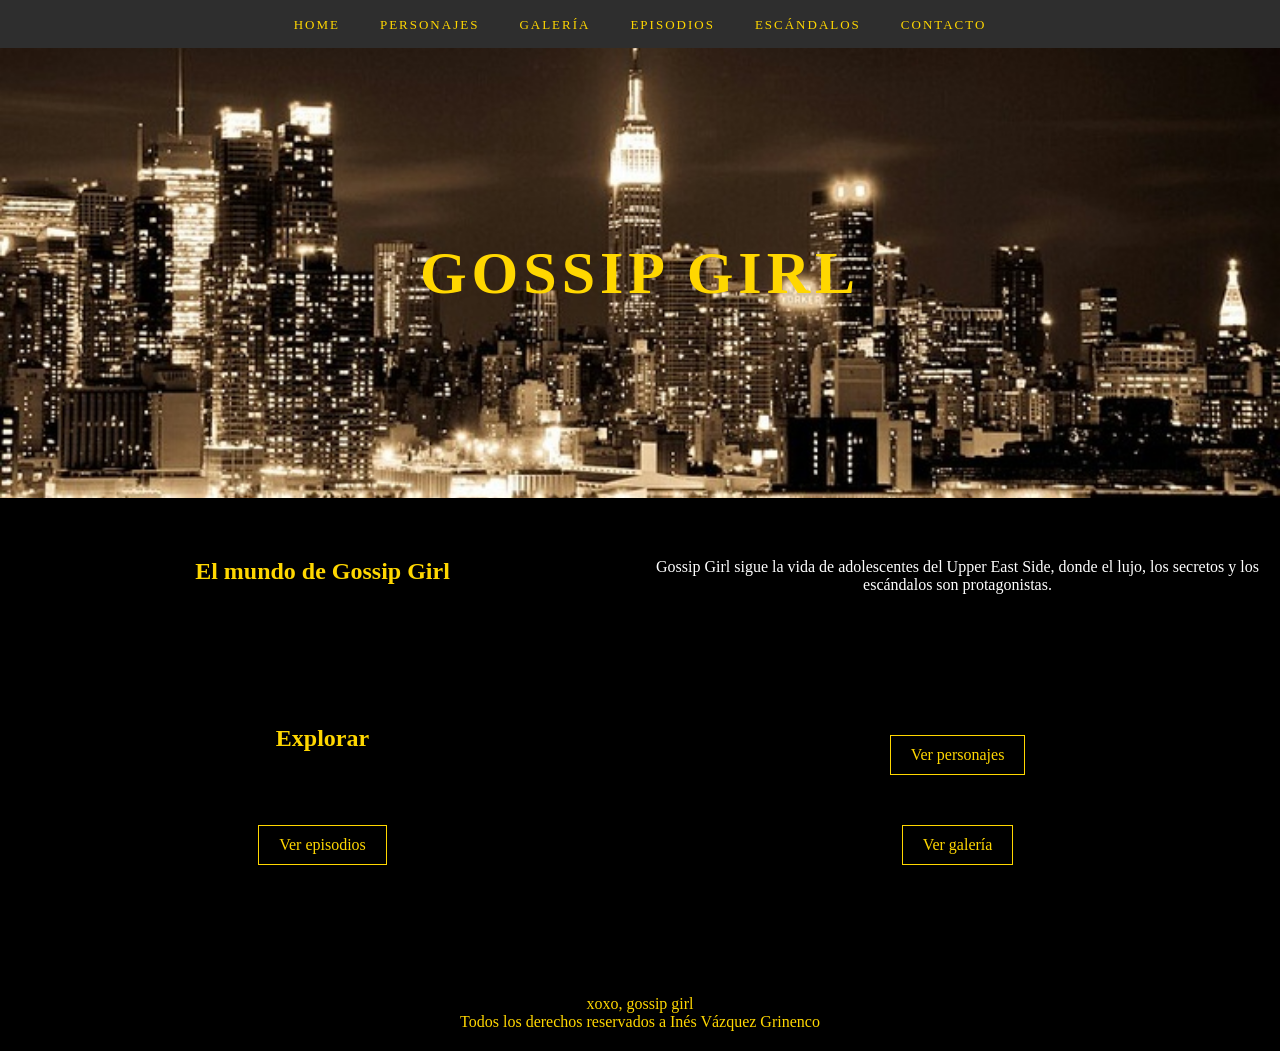
<file: index.html>
<!DOCTYPE html>
<html lang="es">
<head>
    <meta charset="UTF-8">
    <title>Gossip Girl</title>
    <link rel="stylesheet" href="css/style.css">
</head>
<body>

    <!-- MENU -->
    <nav>
        <ul>
            <li><a href="index.html">HOME</a></li>
            <li><a href="pages/personajes.html">PERSONAJES</a></li>
            <li><a href="pages/imagenes.html">GALERÍA</a></li>
            <li><a href="pages/episodios.html">EPISODIOS</a></li>
            <li><a href="pages/escandalos.html">ESCÁNDALOS</a></li>
            <li><a href="pages/contacto.html">CONTACTO</a></li>
        </ul>
    </nav>

    <!-- HERO / PORTADA -->
    <header>
        <h1>GOSSIP GIRL</h1>
    </header>

    <!-- SECCIÓN PRINCIPAL -->
    <section class="intro">
       
        <h2>El mundo de Gossip Girl</h2>
        <p>
            Gossip Girl sigue la vida de adolescentes del Upper East Side,
            donde el lujo, los secretos y los escándalos son protagonistas.
        </p>
    </div>

</section>
    <!-- BOTONES A SECCIONES -->
    <section>
        <h2>Explorar</h2>

        <a href="pages/personajes.html">Ver personajes</a>
        <a href="pages/episodios.html">Ver episodios</a>
        <a href="pages/imagenes.html">Ver galería</a>
    </section>

    <!-- FOOTER -->
    <footer>
        <p>xoxo, gossip girl</p>
        <p>Todos los derechos reservados a Inés Vázquez Grinenco</p>


    </footer>

</body>
</html>
</file>
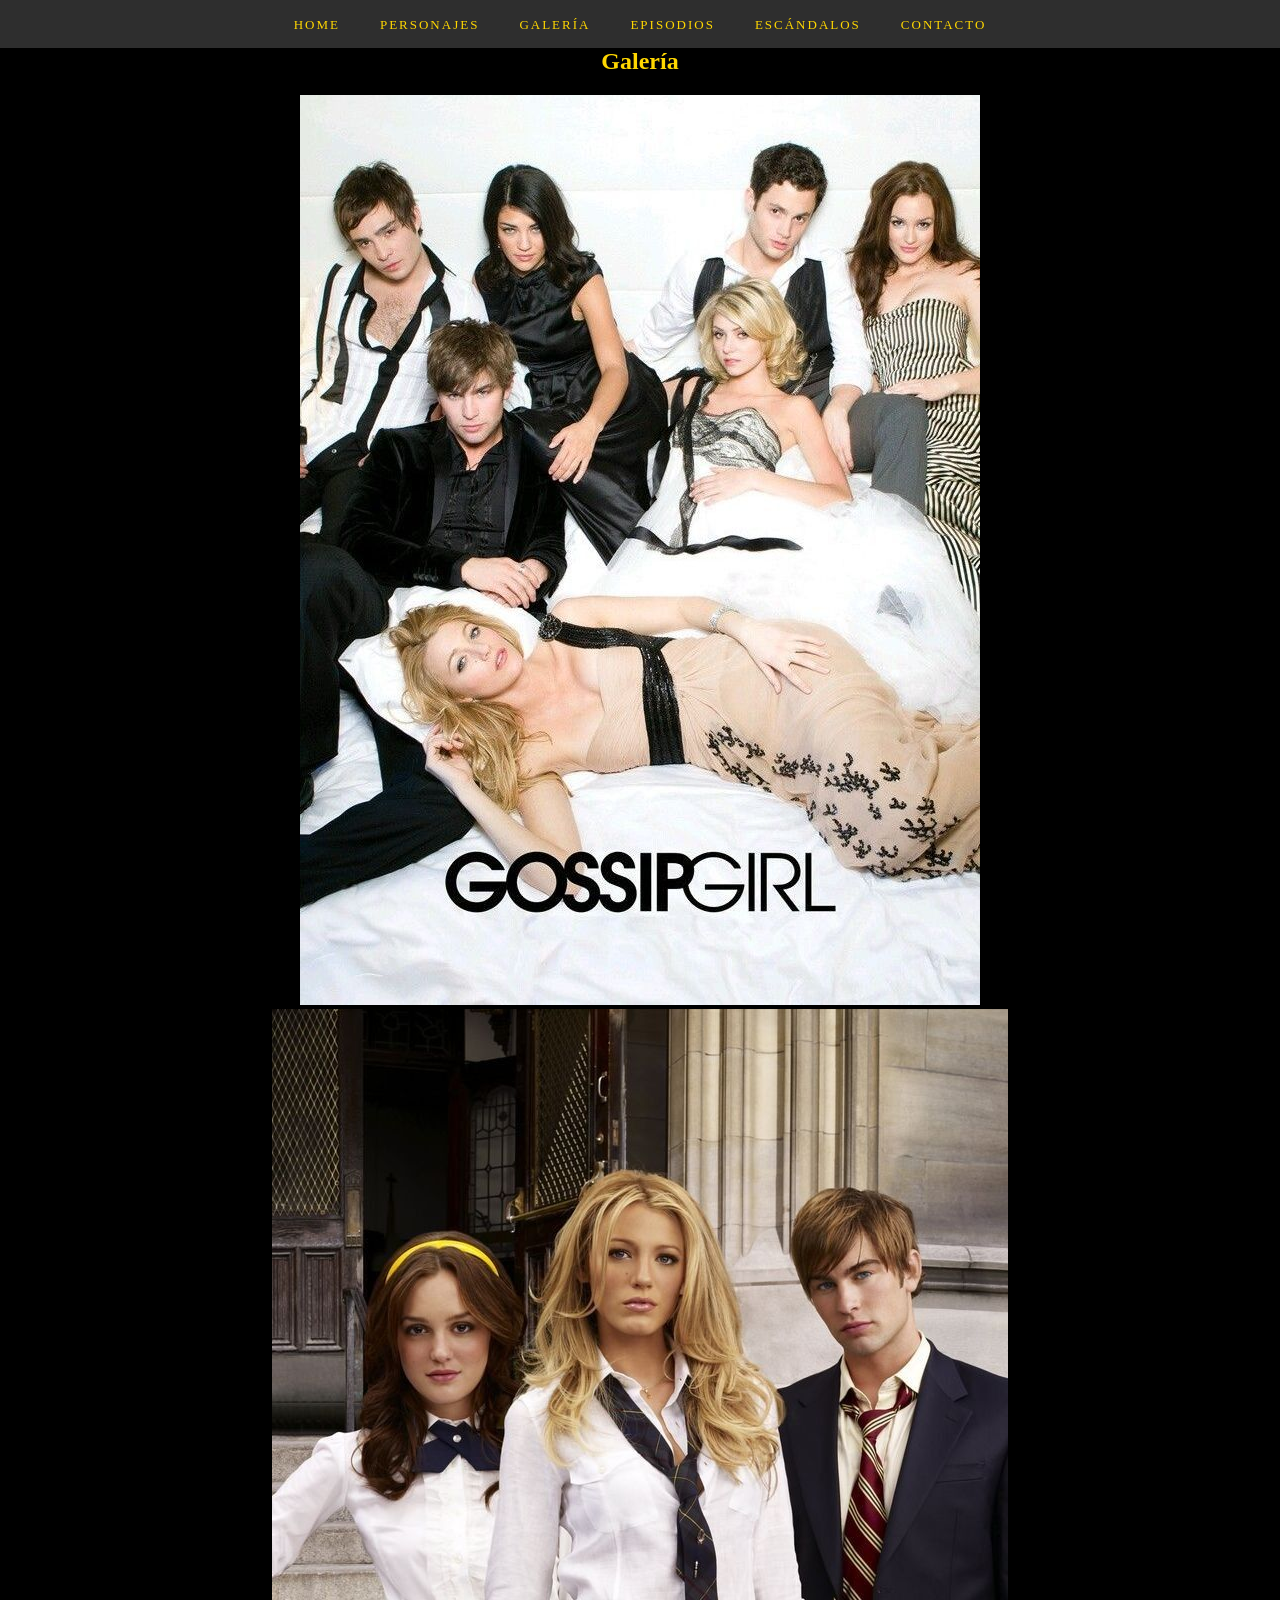
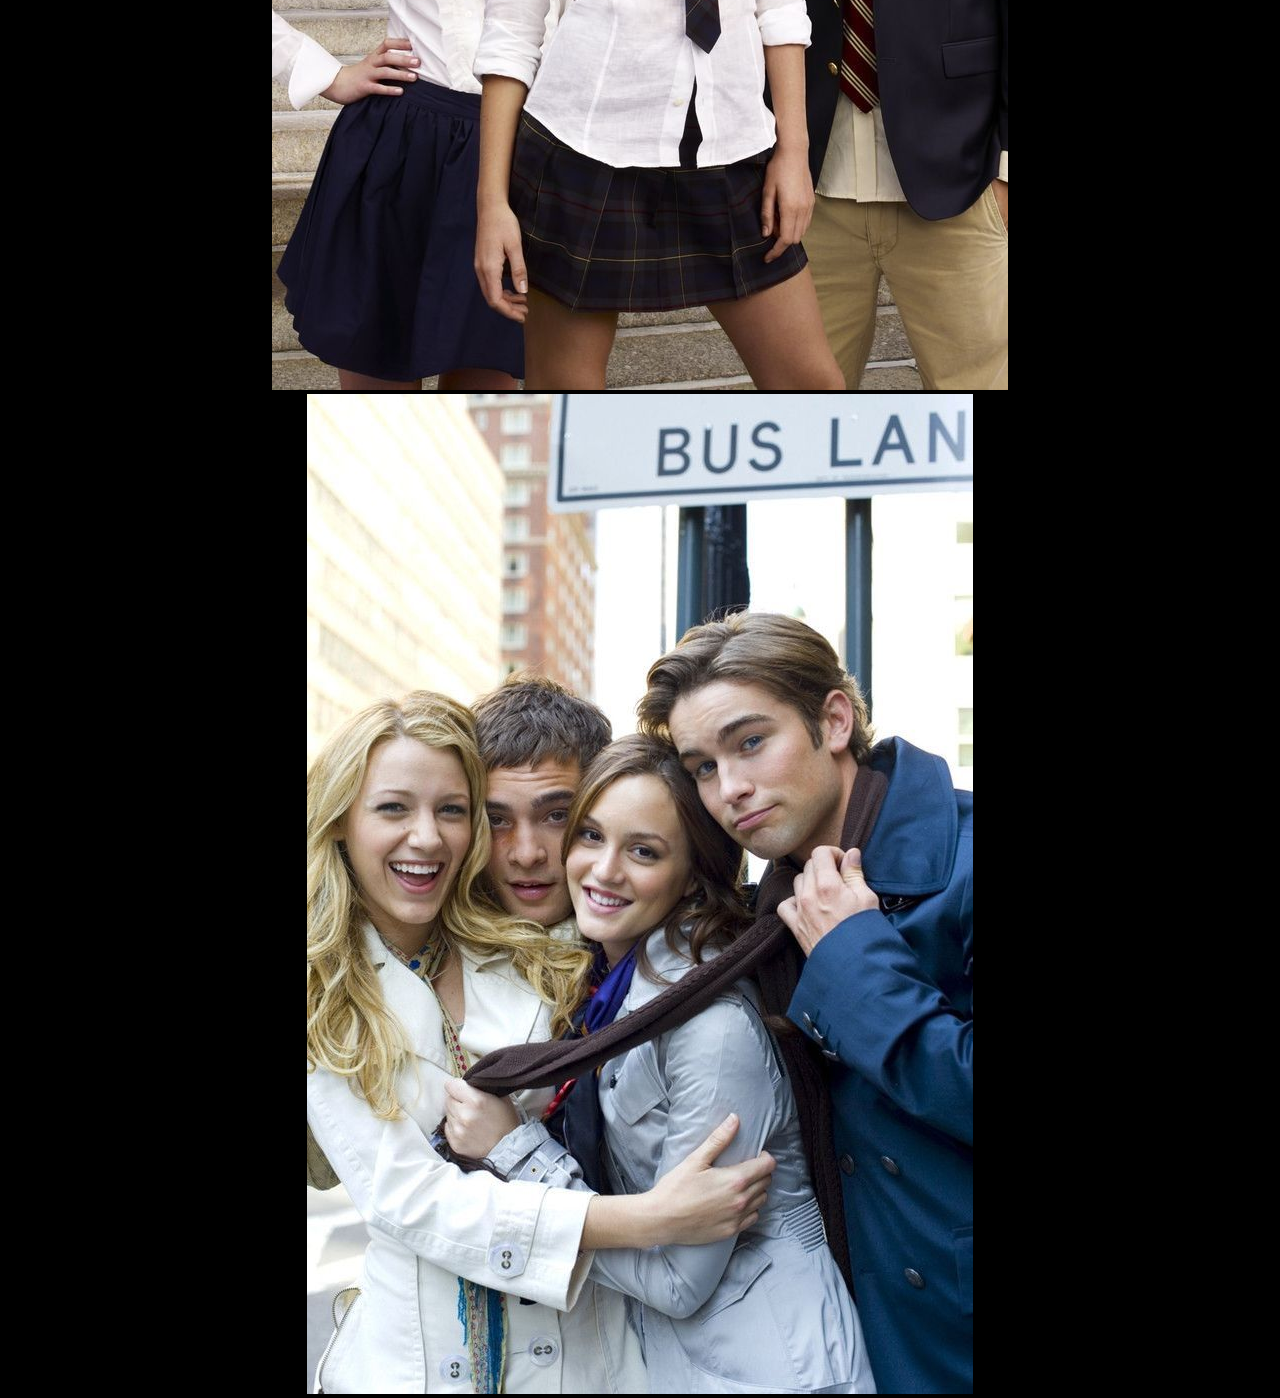
<file: imagenes.html>
<!DOCTYPE html>
<html lang="es">
<head>
    <meta charset="UTF-8">
    <title>Galeria de imagenes</title>
    <link rel="stylesheet" href="../css/style.css">
</head>
 <body> 
   
<nav>
    <ul>
        <li><a href="../index.html">HOME</a></li>
        <li><a href="personajes.html">PERSONAJES</a></li>
        <li><a href="imagenes.html">GALERÍA</a></li>
        <li><a href="episodios.html">EPISODIOS</a></li>
        <li><a href="escandalos.html">ESCÁNDALOS</a></li>
        <li><a href="contacto.html">CONTACTO</a></li>
    </ul>
</nav>
    <div>

    </div>
    <h2>Galería</h2>
   
    <img src="../img/_ (7).jpeg">
    <img src="../img/_ (8).jpeg">
    <img src="../img/_ (6).jpeg">
</body>
</file>
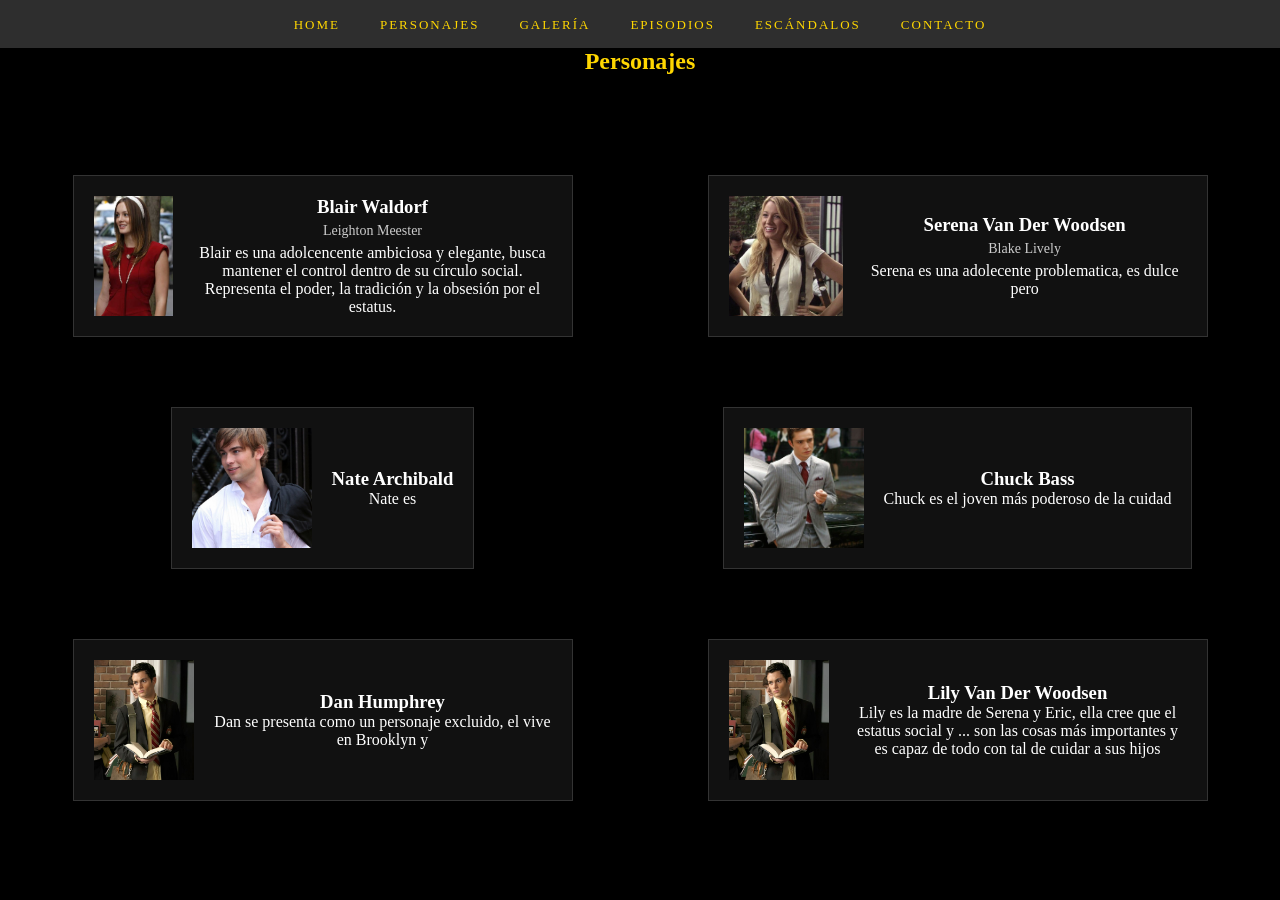
<file: personajes.html>
<!DOCTYPE html>
<html lang="es">
<head>
    <meta charset="UTF-8">
    <title>Personajes</title>
    <link rel="stylesheet" href="../css/style.css">
</head>
<body>

<nav>
    <ul>
        <li><a href="../index.html">HOME</a></li>
        <li><a href="personajes.html">PERSONAJES</a></li>
        <li><a href="imagenes.html">GALERÍA</a></li>
        <li><a href="episodios.html">EPISODIOS</a></li>
        <li><a href="escandalos.html">ESCÁNDALOS</a></li>
        <li><a href="contacto.html">CONTACTO</a></li>
    </ul>
</nav>
<div class="titulos">
    <h2>Personajes</h2>
</div>

<section>

  
    <div class="card">
        <img src="../img/blair waldorf.jpeg">
             <div>
                <h3>Blair Waldorf</h3>
                 <p class="actor">Leighton Meester</p>
                 <p> Blair es una adolcencente ambiciosa y elegante, busca mantener el control dentro de su círculo social. Representa el poder, la tradición y la obsesión por el estatus.</p>
             </div>
    </div>
 
    <div class="card">
        <img src="../img/serena.jpeg"> 
            <div>
                 <h3>Serena Van Der Woodsen</h3>
                 <p class="actor">Blake Lively</p>
                 <p>Serena es una adolecente problematica, es dulce pero</p>
            </div>
    </div>
    
    <div class="card">
        <img src="../img/Chace Crawford.jpeg">
            <div>
                <h3>Nate Archibald</h3>

                <p>Nate es </p>
            </div>
    </div>

    <div class="card">
        <img src="../img/Chuck Bass.jpeg">
            <div>
                <h3>Chuck Bass</h3>
                <p>Chuck es el joven más poderoso de la cuidad</p>
            </div>
    </div>

    <div class="card">
        <img src="../img/Dan.jpeg">
             <div>
                 <h3>Dan Humphrey</h3>
                <p>Dan se presenta como un personaje excluido, el vive en Brooklyn y </p>
             </div>
    </div>

        <div class="card">
        <img src="../img/Dan.jpeg">
             <div>
                 <h3>Lily Van Der Woodsen</h3>
                <p> Lily es la madre de Serena y Eric, ella cree que el estatus social y ... son las cosas más importantes y es capaz de todo con tal de cuidar a sus hijos</p>
             </div>
    </div>
</section>

</body>
</html>
</file>
<file: css/style.css>
/* RESET */
* {
    margin: 0;
    padding: 0;
    box-sizing: border-box;
}

/* GENERAL */
body {
    font-family: Georgia, serif;
    background-color: black; /* fondo negro */
    color: white; /* texto blanco */
    text-align: center;
    overflow: hidden;
}

/* NAV */
nav {
    background-color: rgb(46, 46, 46);
    padding: 15px 0;
}

nav ul {
    display: flex;
    justify-content: center;
    gap: 40px;
    list-style: none;
}

nav a {
    color: gold; /* amarillo */
    text-decoration: none;
    font-size: 13px;
    letter-spacing: 2px;
}

nav a:hover {
    opacity: 0.7;
}

/* HEADER CON IMAGEN */
header {
    height: 50vh;
    background-image: url(../img/NYC\ at\ night.jpeg);
    background-size: cover;
    background-position: center;

    display: flex;
    flex-direction: column;
    justify-content: center;
    align-items: center;
}

/* texto del header */
header h1 {
    font-size: 60px;
    letter-spacing: 5px;
    color: gold;
}

header p {
    margin-top: 10px;
    color: white;
}

/* SECCIONES */
section {
    padding: 60px 20px;
     display: grid;
    grid-template-columns: 1fr 1fr; /* dos columnas */
    gap: 30px;
    justify-items: center;
}

/* TITULOS */
h2 {
    color: gold;
    margin-bottom: 20px;
}

/* BOTONES */
section a {
    display: inline-block;
    margin: 10px;
    padding: 10px 20px;
    border: 1px solid gold;
    text-decoration: none;
    color: gold;
}

section a:hover {
    background-color: gold;
    color: black;
}

/* CARDS */
.card {
    border: 1px solid #333;
    padding: 20px;
    margin: 20px auto;
    max-width: 500px;
    display: flex;
    align-items: center;
    gap: 20px;
    background-color: #111;
}

.card img {
    width: 120px;
    height: 120px;
    object-fit: cover;
}

/* TEXTO ACTOR */
.actor {
    font-size: 14px;
    color: #ccc;
    margin: 5px 0;
}

/* FOOTER */
footer {
    background-color: black;
    color: gold;
    padding: 20px;
    margin-top: 40px;
}

.tiulos{
text-align: center;
 margin-bottom: 20px;
grid-column: span 2;
}

form {
    max-width: 400px;
    margin: 40px auto;
    display: flex;
    flex-direction: column;
    gap: 15px;
}

input, textarea {
    padding: 10px;
    border: 1px solid #ccc;
    font-family: inherit;
}

button {
    padding: 10px;
    background-color: gold;
    color: black;
    border: none;
    cursor: pointer;
}

button:hover {
    opacity: 0.8;
}
</file>
